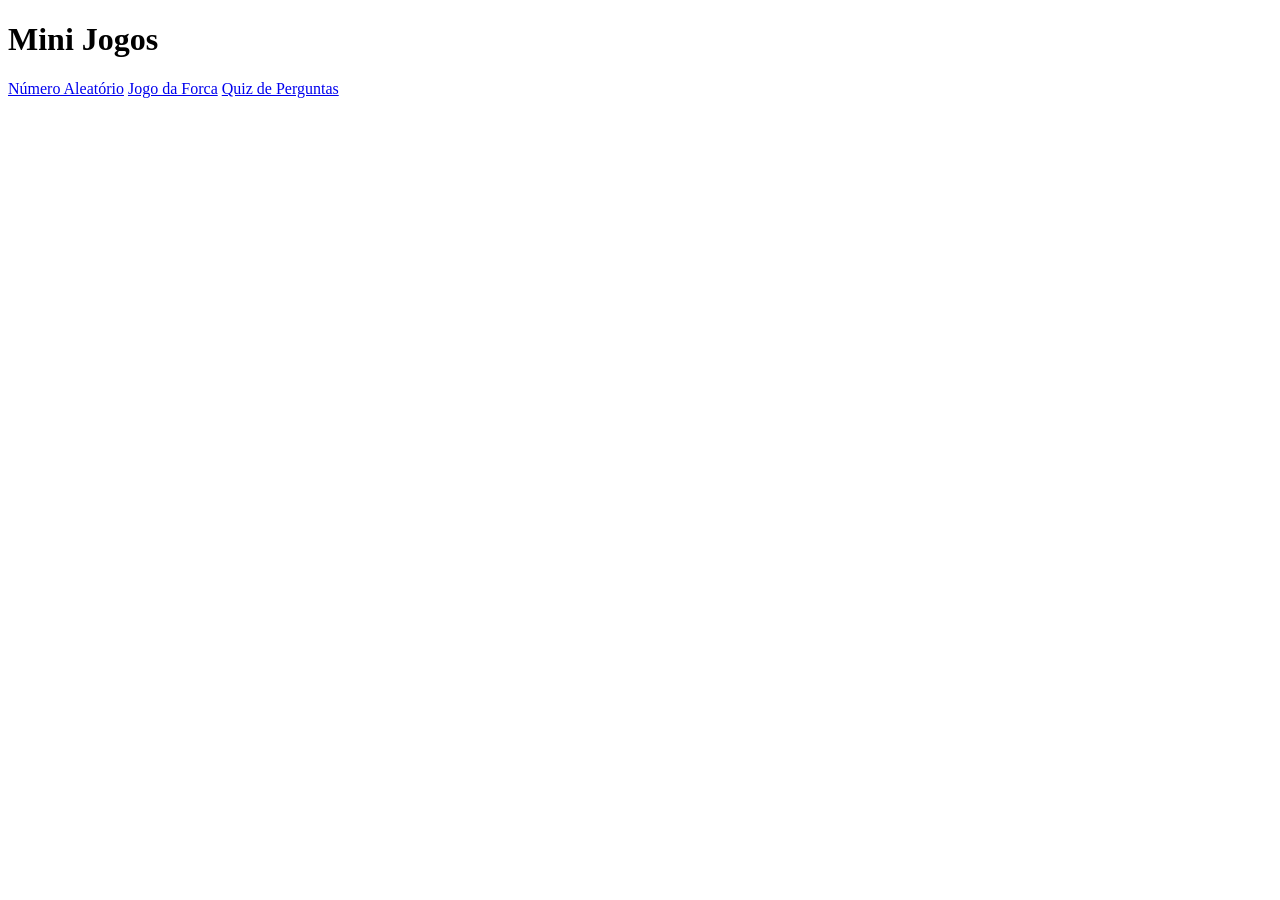
<file: Lil-Agosto/Plataforma de jogos/templates/index.html>
<!DOCTYPE html>
<html lang="pt-br">
<head>
    <meta charset="UTF-8">
    <title>Mini Jogos Flask</title>
</head>
<body>

<h1>Mini Jogos</h1>

<a href="/numaleatorio">Número Aleatório</a>
<a href="/forca">Jogo da Forca</a>
<a href="/quiz">Quiz de Perguntas</a>

</body>
</html>
</file>
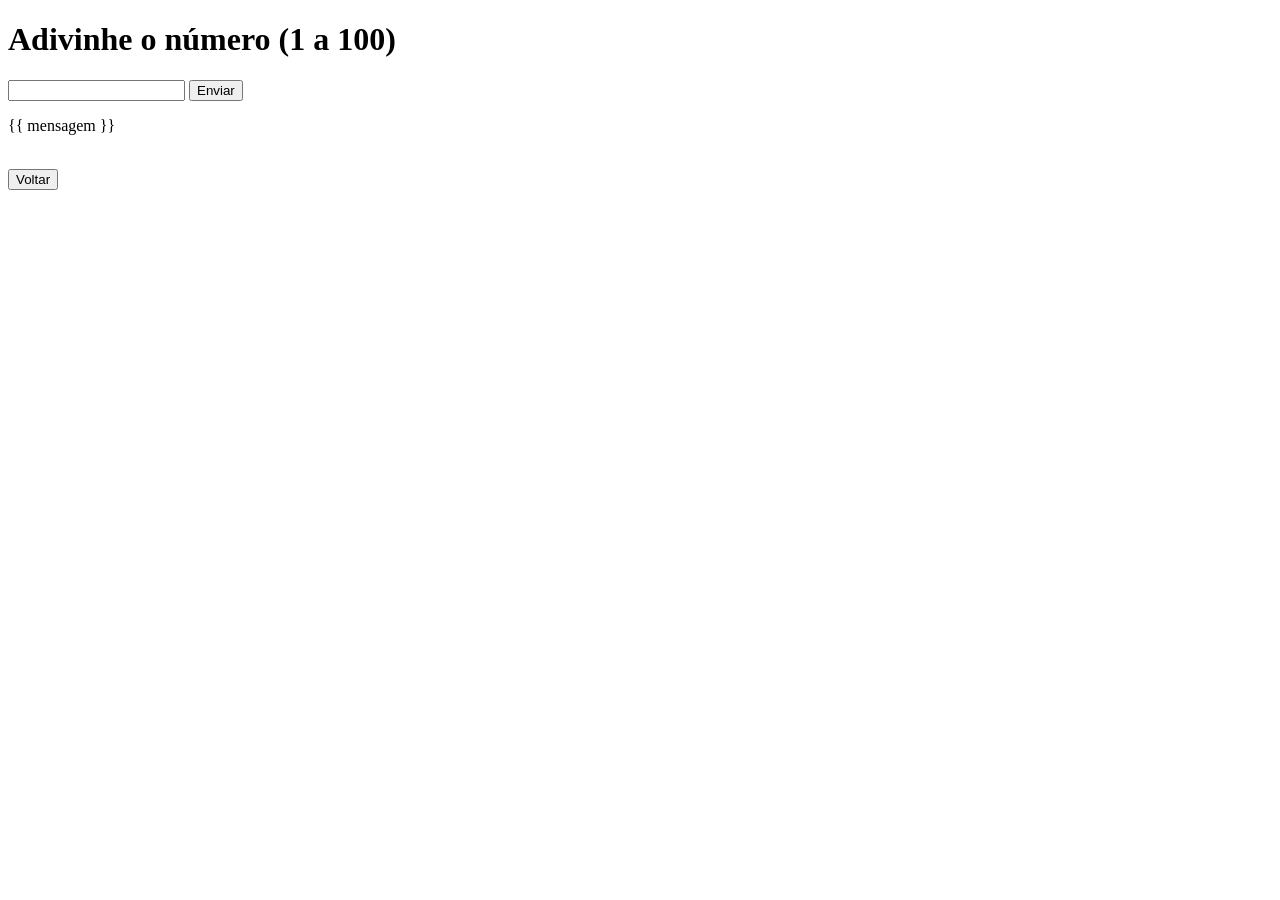
<file: Lil-Agosto/Plataforma de jogos/templates/numaleatorio.html>
<!DOCTYPE html>
<html>
<head>
    <title>Jogo do Número Aleatório</title>
</head>
<body>

<h1>Adivinhe o número (1 a 100)</h1>

<form method="POST">
    <input type="number" name="tentativa" required>
    <button type="submit">Enviar</button>
</form>

<p>{{ mensagem }}</p>

<br>
<a href="/"><button>Voltar</button></a>

</body>
</html>
</file>
